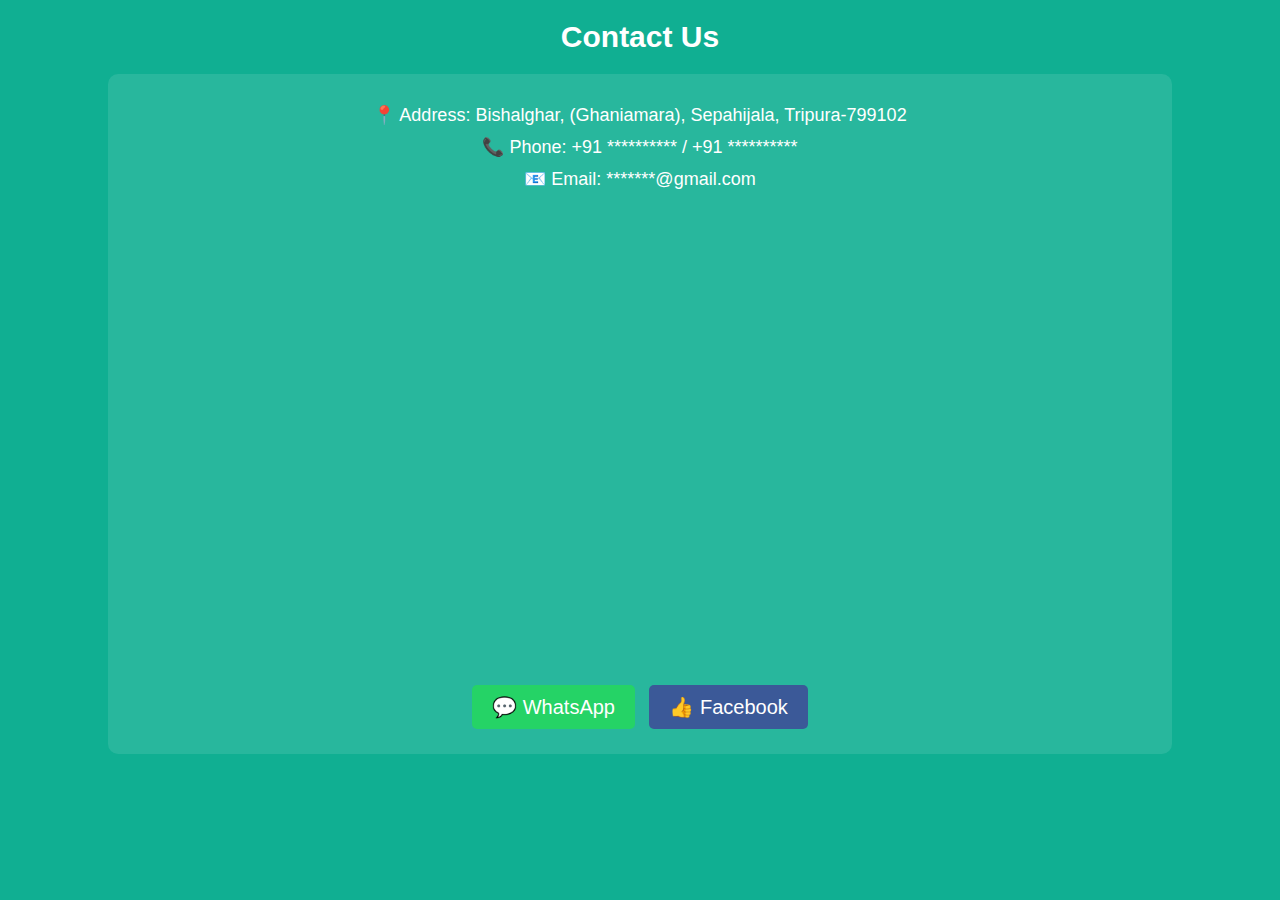
<file: contact.html>
<!DOCTYPE html>
<html lang="en">
<head>
    <meta charset="UTF-8">
    <meta name="viewport" content="width=device-width, initial-scale=1.0">
    <meta name="description" content="Contact Atma Shuddhi Foundation for any inquiries. Reach us via phone, email, or visit us at our location.">
    <title>Contact Us - Atma Shuddhi Foundation</title>
    <style>
        /* General Page Styling */
        body {
            margin: 0;
            padding: 0;
            font-family: Arial, sans-serif;
            background-color: #10af92; /* Matching Theme */
            color: white;
            text-align: center;
        }

        /* Header Styling */
        .header {
            font-size: 30px;
            font-weight: bold;
            padding: 20px;
        }

        /* Contact Container */
        .contact-container {
            width: 80%;
            margin: auto;
            background: rgba(255, 255, 255, 0.1);
            padding: 20px;
            border-radius: 10px;
        }

        /* Contact Info Styling */
        .contact-info {
            font-size: 18px;
            margin: 10px 0;
        }

        /* Google Map */
        .map-container {
            width: 100%;
            height: 450px; /* Adjusted for better visibility */
            border-radius: 10px;
            overflow: hidden;
            margin: 20px 0;
        }

        iframe {
            width: 100%;
            height: 100%;
            border: none;
        }

        /* Social Media Buttons */
        .social-buttons {
            margin-top: 20px;
        }

        .social-buttons a {
            text-decoration: none;
            color: white;
            font-size: 20px;
            padding: 10px 20px;
            margin: 5px;
            border-radius: 5px;
            display: inline-block;
        }

        .whatsapp {
            background-color: #25D366;
        }

        .facebook {
            background-color: #3b5998;
        }

        /* Hover Effects */
        .social-buttons a:hover {
            opacity: 0.8;
        }
    </style>
</head>
<body>

    <!-- Header -->
    <div class="header">Contact Us</div>

    <!-- Contact Details -->
    <div class="contact-container">
        <p class="contact-info">📍 Address: Bishalghar, (Ghaniamara), Sepahijala, Tripura-799102</p>
        <p class="contact-info">📞 Phone: +91 ********** / +91 **********</p>
        <p class="contact-info">📧 Email: *******@gmail.com</p>

        <!-- Google Map -->
        <div class="map-container">
            <iframe src="https://www.google.com/maps/embed?pb=!1m17!1m12!1m3!1d3306.9065507265545!2d91.23655037533338!3d23.666991278727483!2m3!1f0!2f0!3f0!3m2!1i1024!2i768!4f13.1!3m2!1m1!2zMjPCsDQwJzAxLjIiTiA5McKwMTQnMjAuOSJF!5e1!3m2!1sen!2sin!4v1741676128097!5m2!1sen!2sin" 
                style="border:0;" allowfullscreen="" loading="lazy" referrerpolicy="no-referrer-when-downgrade">
            </iframe>
        </div>

        <!-- Social Media Buttons -->
        <div class="social-buttons">
            <a href="https://wa.me/91********" class="whatsapp" target="_blank">💬 WhatsApp</a>
            <a href="https://www.facebook.com" class="facebook" target="_blank">👍 Facebook</a>
        </div>
    </div>

</body>
</html>
</file>
